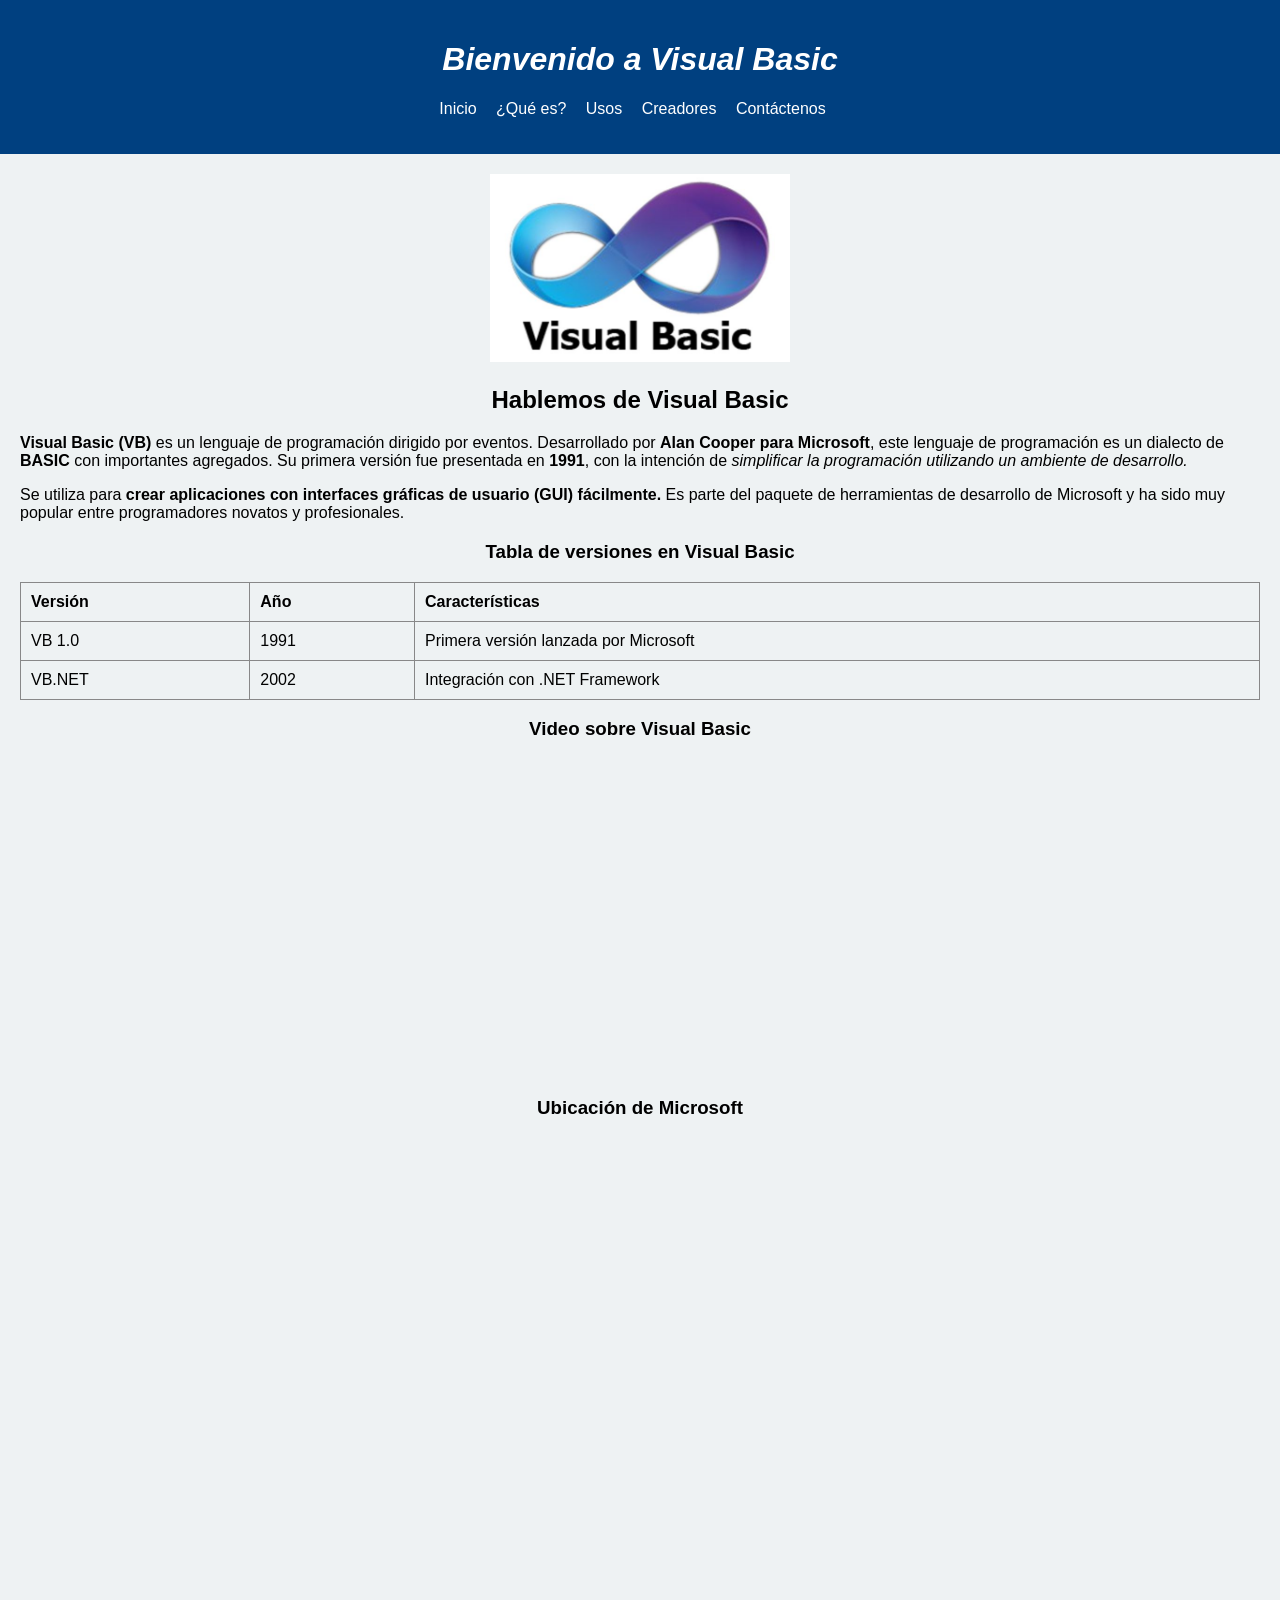
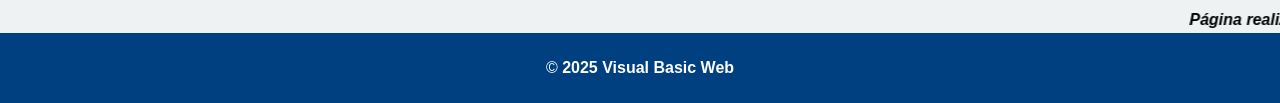
<file: index.html>
<!DOCTYPE html>
<html lang="es">
<head>
  <meta charset="UTF-8">
  <title>Visual Basic - Página Principal</title>
  <link rel="icon" href="imagenes/visualbasic.jpg">
  <link rel="stylesheet" href="style.css">
</head>
<body>
  <header>
    <i><h1>Bienvenido a Visual Basic</h1></i>
   <nav>
      <ul>
        <li><a href="index.html">Inicio</a></li>
        <li><a href="que-es.html">¿Qué es?</a></li>
        <li><a href="usos.html">Usos</a></li>
        <li><a href="creadores.html">Creadores</a></li>
        <li><a href="contacto.html">Contáctenos</a></li>
      </ul>
    </nav>
  </header>
  <main>
  <center> <img src="Imagenes/visualbasic.jpg" alt="Logo de Visual Basic" width="300"></center>
    <h2>Hablemos de Visual Basic</h2>
    <p><b>Visual Basic (VB)</b> es un lenguaje de programación dirigido por eventos. Desarrollado por <b>Alan Cooper para Microsoft</b>, este lenguaje de programación es un dialecto de <b>BASIC</b> con importantes agregados. Su primera versión fue presentada en <b>1991</b>, con la intención de <i>simplificar la programación utilizando un ambiente de desarrollo.</i></p>

    <p>Se utiliza para <b>crear aplicaciones con interfaces gráficas de usuario (GUI) fácilmente.</b> Es parte del paquete de herramientas de desarrollo de Microsoft y ha sido muy popular entre programadores novatos y profesionales.</p>

    <center><h3>Tabla de versiones en Visual Basic</h3></center>
    <center>
      <table>
      <tr><th>Versión</th><th>Año</th><th>Características</th></tr>
      <tr><td>VB 1.0</td><td>1991</td><td>Primera versión lanzada por Microsoft</td></tr>
      <tr><td>VB.NET</td><td>2002</td><td>Integración con .NET Framework</td></tr>
    </table>
  </center>

    <center><h3>Video sobre Visual Basic</h3>
      <iframe width="560" height="315" src="https://www.youtube.com/embed/IvexN2preZ4?si=MdcUjgfMoeyL7gwh" title="YouTube video player" frameborder="0" allow="accelerometer; autoplay; clipboard-write; encrypted-media; gyroscope; picture-in-picture; web-share" referrerpolicy="strict-origin-when-cross-origin" allowfullscreen></iframe>
      <h3>Ubicación de Microsoft</h3>
      <iframe src="https://www.google.com/maps/embed?pb=!1m18!1m12!1m3!1d2689.528339726601!2d-122.13157758436958!3d47.63961819531396!2m3!1f0!2f0!3f0!3m2!1i1024!2i768!4f13.1!3m3!1m2!1s0x549072a2d394cf95%3A0x52e0a1a42a34a3!2sMicrosoft!5e0!3m2!1ses!2sco!4v1681937150000" width="600" height="450" style="border:0;" allowfullscreen="" loading="lazy"></iframe>
    </main>
  </center>
  <marquee> <b><i>Página realizada por Jhonny Guerrero Ternera</i></b> </marquee>
  <footer><p>&copy; <b>2025 Visual Basic Web</b></p></footer>
</body>
</html>
</file>
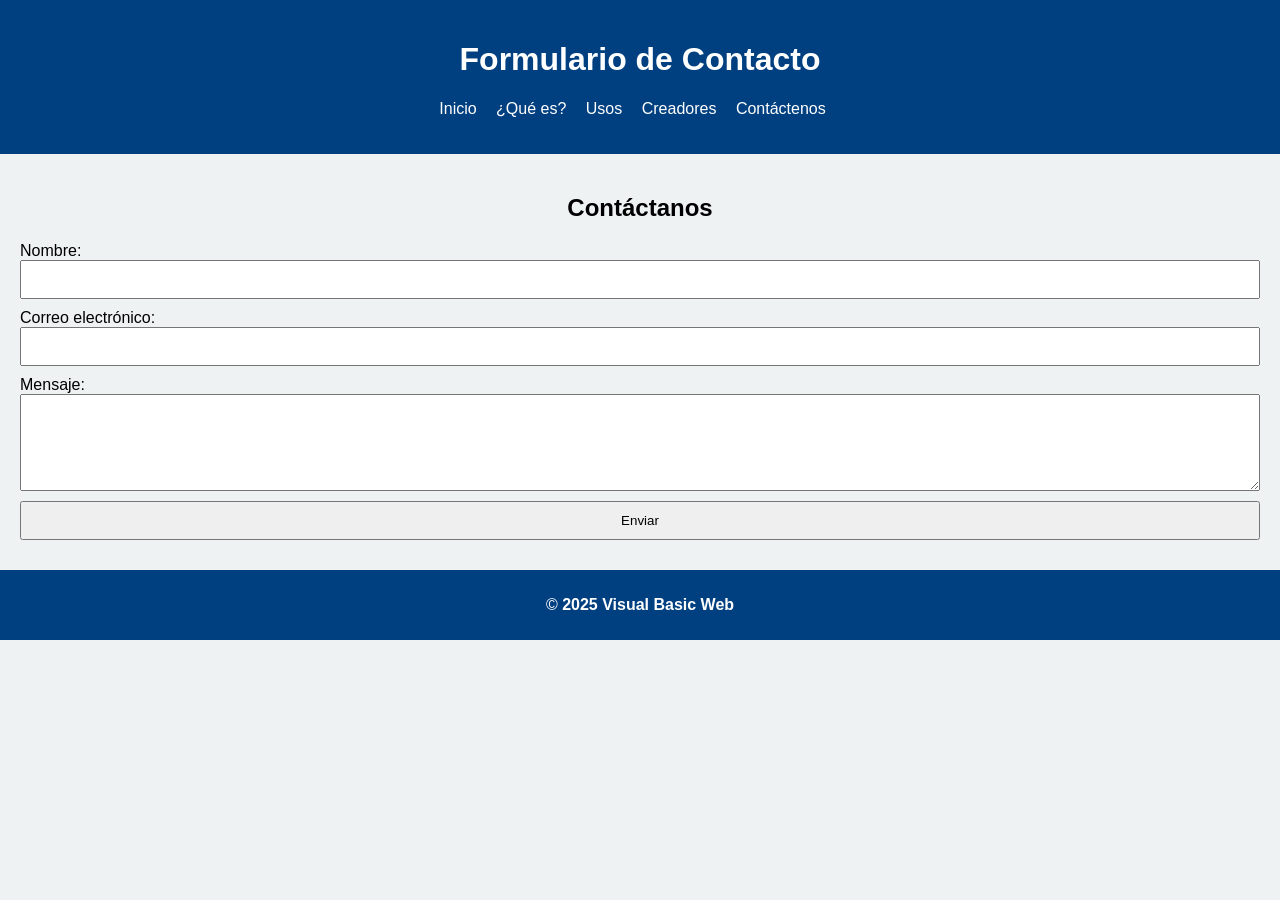
<file: contacto.html>
<!DOCTYPE html>
<html lang="es">
<head>
  <meta charset="UTF-8">
  <title>Contáctenos</title>
  <link rel="icon" href="imagenes/visualbasic.jpg">
  <link rel="stylesheet" href="style.css">
</head>
<body>
  <header>
    <h1>Formulario de Contacto</h1>
    <nav>
      <ul>
        <li><a href="index.html">Inicio</a></li>
        <li><a href="que-es.html">¿Qué es?</a></li>
        <li><a href="usos.html">Usos</a></li>
        <li><a href="creadores.html">Creadores</a></li>
        <li><a href="contacto.html">Contáctenos</a></li>
      </ul>
    </nav>
  </header>
  <main>
    <h2>Contáctanos</h2>
    <form action="#" method="post">
      <label for="nombre">Nombre:</label>
      <input type="text" id="nombre" name="nombre" required>

      <label for="correo">Correo electrónico:</label>
      <input type="email" id="correo" name="correo" required>

      <label for="mensaje">Mensaje:</label>
      <textarea id="mensaje" name="mensaje" rows="5" required></textarea>

      <input type="submit" value="Enviar">
    </form>
  </main>
  <footer><p>&copy; <b>2025 Visual Basic Web</b></p></footer>
</body>
</html>
</file>
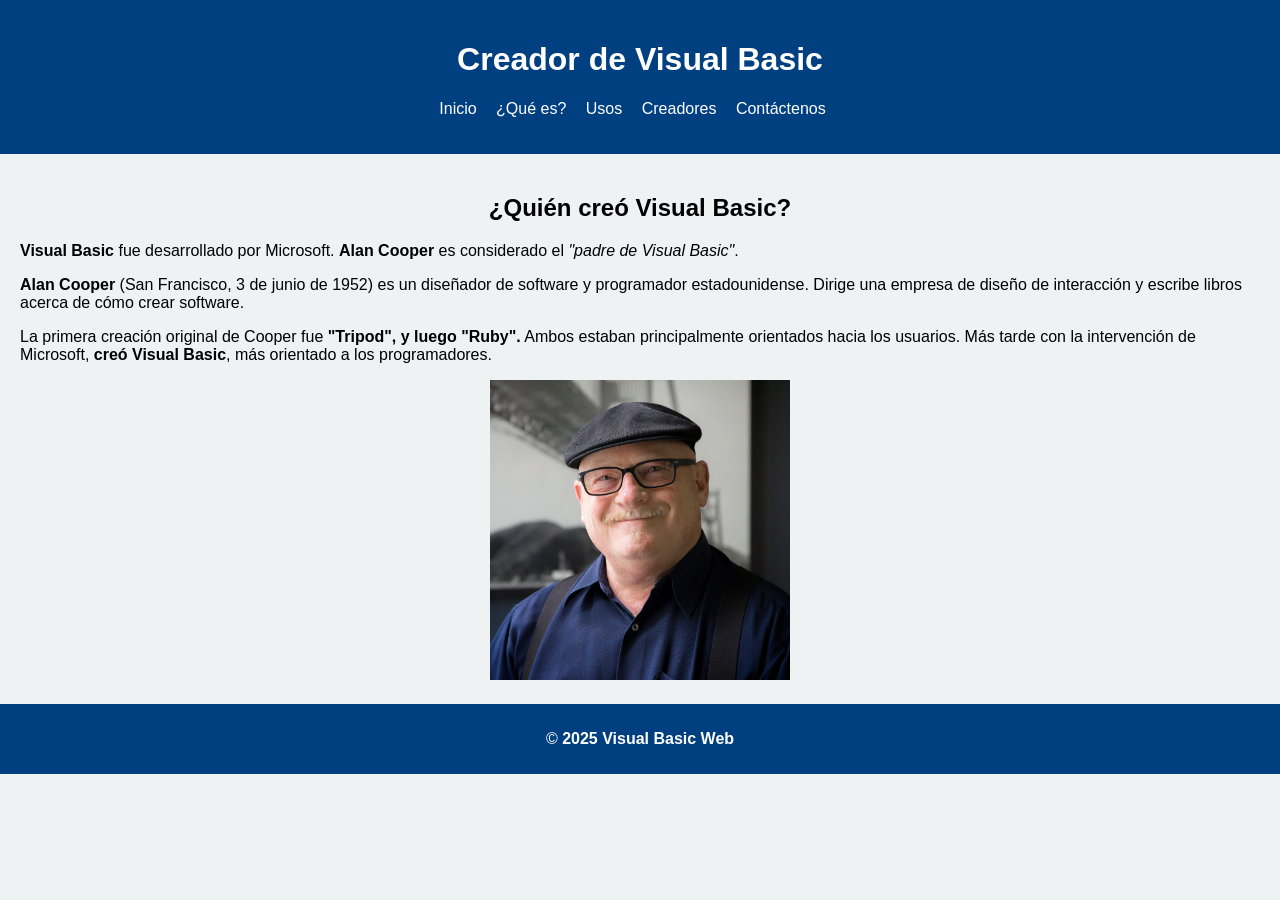
<file: creadores.html>
<!DOCTYPE html>
<html lang="es">
<head>
  <meta charset="UTF-8">
  <title>Creadores de Visual Basic</title>
  <link rel="icon" href="imagenes/visualbasic.jpg">
  <link rel="stylesheet" href="style.css">
</head>
<body>
<header>
  <h1>Creador de Visual Basic</h1>
  <nav>
    <ul>
      <li><a href="index.html">Inicio</a></li>
      <li><a href="que-es.html">¿Qué es?</a></li>
      <li><a href="usos.html">Usos</a></li>
      <li><a href="creadores.html">Creadores</a></li>
      <li><a href="contacto.html">Contáctenos</a></li>
    </ul>
  </nav>
</header>
<main>
  <h2>¿Quién creó Visual Basic?</h2>
  <p><b>Visual Basic</b> fue desarrollado por Microsoft. <b>Alan Cooper</b> es considerado el <i>"padre de Visual Basic"</i>.</p>
  <p><b>Alan Cooper</b> (San Francisco, 3 de junio de 1952) es un diseñador de software y programador estadounidense. Dirige una empresa de diseño de interacción y escribe libros acerca de cómo crear software. </p>
  <p>La primera creación original de Cooper fue <b>"Tripod", y luego "Ruby".</b> Ambos estaban principalmente orientados hacia los usuarios. Más tarde con la intervención de Microsoft, <b>creó Visual Basic</b>, más orientado a los programadores.</p>
  <center><img src="Imagenes/Alan Cooper.jpg" alt="Alan Cooper" width="300"></center>
</main>
<footer><p>&copy; <b>2025 Visual Basic Web</b></p></footer>
</body>
</html>
</file>
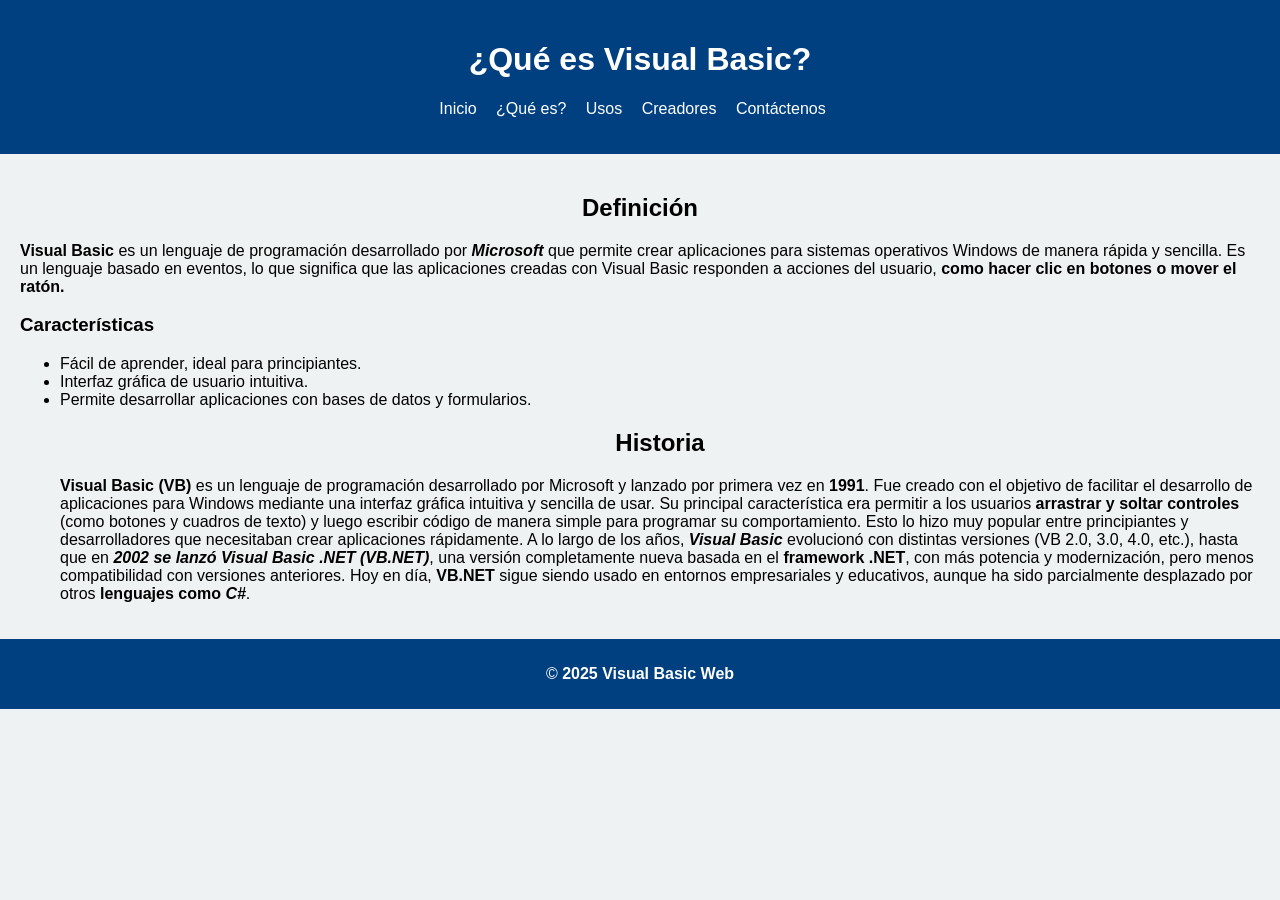
<file: que-es.html>
<!DOCTYPE html>
<html lang="es">
<head>
  <meta charset="UTF-8">
  <title>¿Qué es Visual Basic?</title>
  <link rel="icon" href="imagenes/visualbasic.jpg">
  <link rel="stylesheet" href="style.css">
</head>
<body>
  <header>
    <h1>¿Qué es Visual Basic?</h1>
    <nav>
      <ul>
        <li><a href="index.html">Inicio</a></li>
        <li><a href="que-es.html">¿Qué es?</a></li>
        <li><a href="usos.html">Usos</a></li>
        <li><a href="creadores.html">Creadores</a></li>
        <li><a href="contacto.html">Contáctenos</a></li>
      </ul>
    </nav>
  </header>
  <main>
     <h2>Definición</h2>  
    <p><b>Visual Basic</b> es un lenguaje de programación desarrollado por <b><i>Microsoft</i></b> que permite crear aplicaciones para sistemas operativos Windows de manera rápida y sencilla.

      Es un lenguaje basado en eventos, lo que significa que las aplicaciones creadas con Visual Basic responden a acciones del usuario, <b>como hacer clic en botones o mover el ratón.</b></p>
    <h3>Características</h3>
    <ul>
      <li>Fácil de aprender, ideal para principiantes.</li>
      <li>Interfaz gráfica de usuario intuitiva.</li>
      <li>Permite desarrollar aplicaciones con bases de datos y formularios.</li>

      <center><h2>Historia</h2></center>
      <p><b>Visual Basic (VB)</b> es un lenguaje de programación desarrollado por Microsoft y lanzado por primera vez en <b>1991</b>. Fue creado con el objetivo de facilitar el desarrollo de aplicaciones para Windows mediante una interfaz gráfica intuitiva y sencilla de usar.

        Su principal característica era permitir a los usuarios <b>arrastrar y soltar controles </b>(como botones y cuadros de texto) y luego escribir código de manera simple para programar su comportamiento. Esto lo hizo muy popular entre principiantes y desarrolladores que necesitaban crear aplicaciones rápidamente.
        
        A lo largo de los años, <b><i>Visual Basic</i></b> evolucionó con distintas versiones (VB 2.0, 3.0, 4.0, etc.), hasta que en <b><i>2002 se lanzó Visual Basic .NET (VB.NET)</i></b>, una versión completamente nueva basada en el <b>framework .NET</b>, con más potencia y modernización, pero menos compatibilidad con versiones anteriores.
        
        Hoy en día, <b>VB.NET</b> sigue siendo usado en entornos empresariales y educativos, aunque ha sido parcialmente desplazado por otros <b>lenguajes como <i>C#</i></b>.</p>
    </ul>
  </main>
  <footer><p>&copy; <b>2025 Visual Basic Web</b></p></footer>
</body>
</html>
</file>
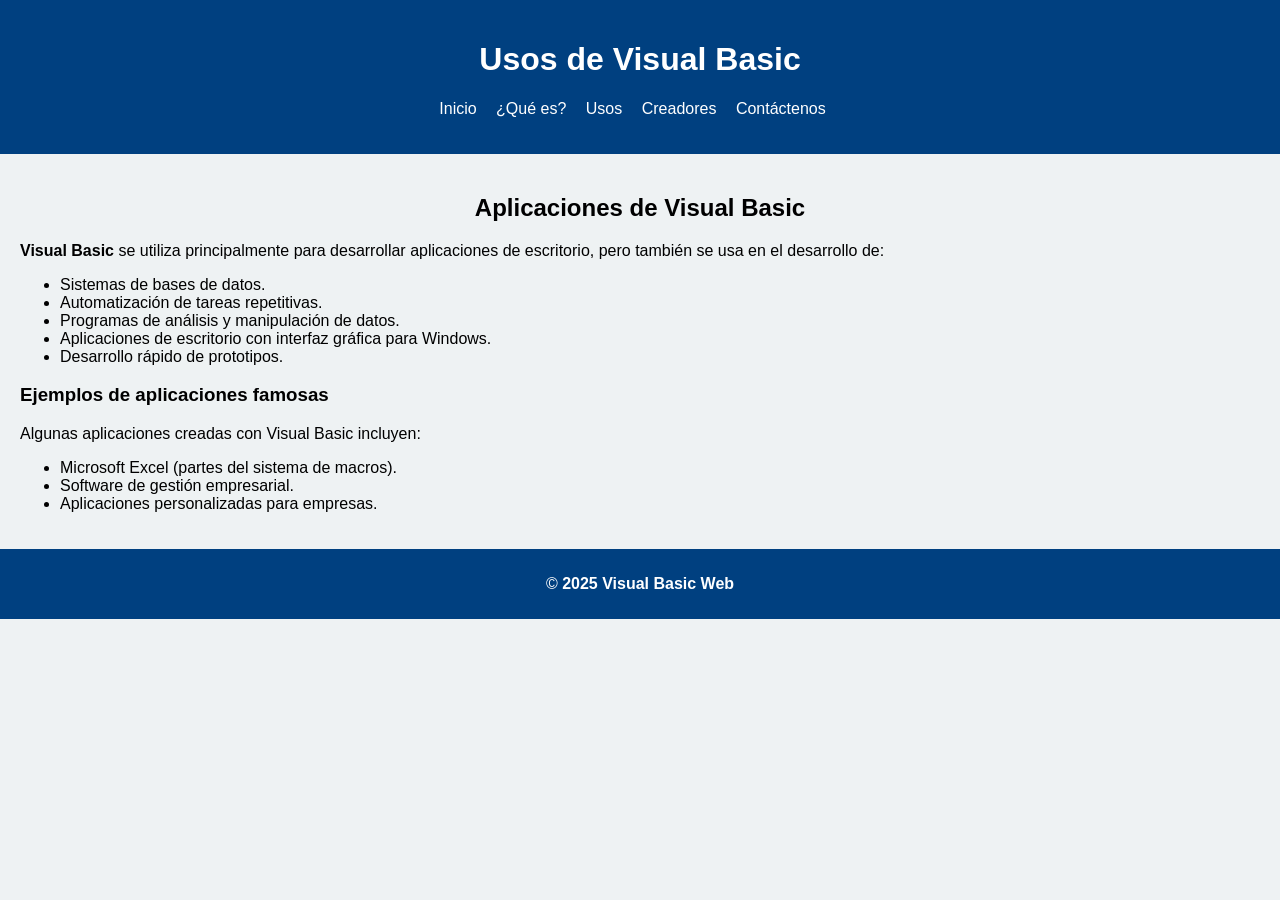
<file: usos.html>
<!DOCTYPE html>
<html lang="es">
<head>
  <meta charset="UTF-8">
  <title>Usos de Visual Basic</title>
  <link rel="icon" href="imagenes/visualbasic.jpg">
  <link rel="stylesheet" href="style.css">
</head>
<body>
  <header>
    <h1>Usos de Visual Basic</h1>
    <nav>
      <ul>
        <li><a href="index.html">Inicio</a></li>
        <li><a href="que-es.html">¿Qué es?</a></li>
        <li><a href="usos.html">Usos</a></li>
        <li><a href="creadores.html">Creadores</a></li>
        <li><a href="contacto.html">Contáctenos</a></li>
      </ul>
    </nav>
  </header>
  <main>
    <h2>Aplicaciones de Visual Basic</h2>
    <p><b>Visual Basic</b> se utiliza principalmente para desarrollar aplicaciones de escritorio, pero también se usa en el desarrollo de:</p>
    <ul>
      <li>Sistemas de bases de datos.</li>
      <li>Automatización de tareas repetitivas.</li>
      <li>Programas de análisis y manipulación de datos.</li>
      <li>Aplicaciones de escritorio con interfaz gráfica para Windows.</li>
      <li>Desarrollo rápido de prototipos.</li>
    </ul>

    <h3>Ejemplos de aplicaciones famosas</h3>
    <p>Algunas aplicaciones creadas con Visual Basic incluyen:</p>
    <ul>
      <li>Microsoft Excel (partes del sistema de macros).</li>
      <li>Software de gestión empresarial.</li>
      <li>Aplicaciones personalizadas para empresas.</li>
    </ul>
  </main>
  <footer><p>&copy; <b>2025 Visual Basic Web</b></p></footer>
</body>
</html>
</file>
<file: style.css>
body {
    font-family: Arial, sans-serif;
    background-color: #eef2f3;
    margin: 0;
    padding: 0;
  }
  
  header {
    background-color: #004080;
    color: white;
    padding: 20px;
  }
  
  h1, h2 {
    text-align: center;
  }
  
  nav ul {
    list-style-type: none;
    padding: 0;
    text-align: center;
  }
  
  nav ul li {
    display: inline;
    margin-right: 15px;
  }
  
  nav ul li a {
    color: white;
    text-decoration: none;
    transition: color 0.3s ease, transform 0.3s ease;
  }
  
  nav ul li a:hover {
    color: #ffcc00;
    transform: scale(1.1);
  }
  
  main {
    padding: 20px;
    animation: fadeIn 1s ease-in;
  }
  
  @keyframes fadeIn {
    from { opacity: 0; }
    to { opacity: 1; }
  }
  
  table {
    border-collapse: collapse;
    width: 100%;
  }
  
  table, th, td {
    border: 1px solid #888;
  }
  
  th, td {
    padding: 10px;
    text-align: left;
  }
  
  form {
    display: flex;
    flex-direction: column;
  }
  
  form input, form textarea {
    margin-bottom: 10px;
    padding: 10px;
  }
  
  footer {
    background-color: #004080;
    color: white;
    text-align: center;
    padding: 10px;
  }
</file>
